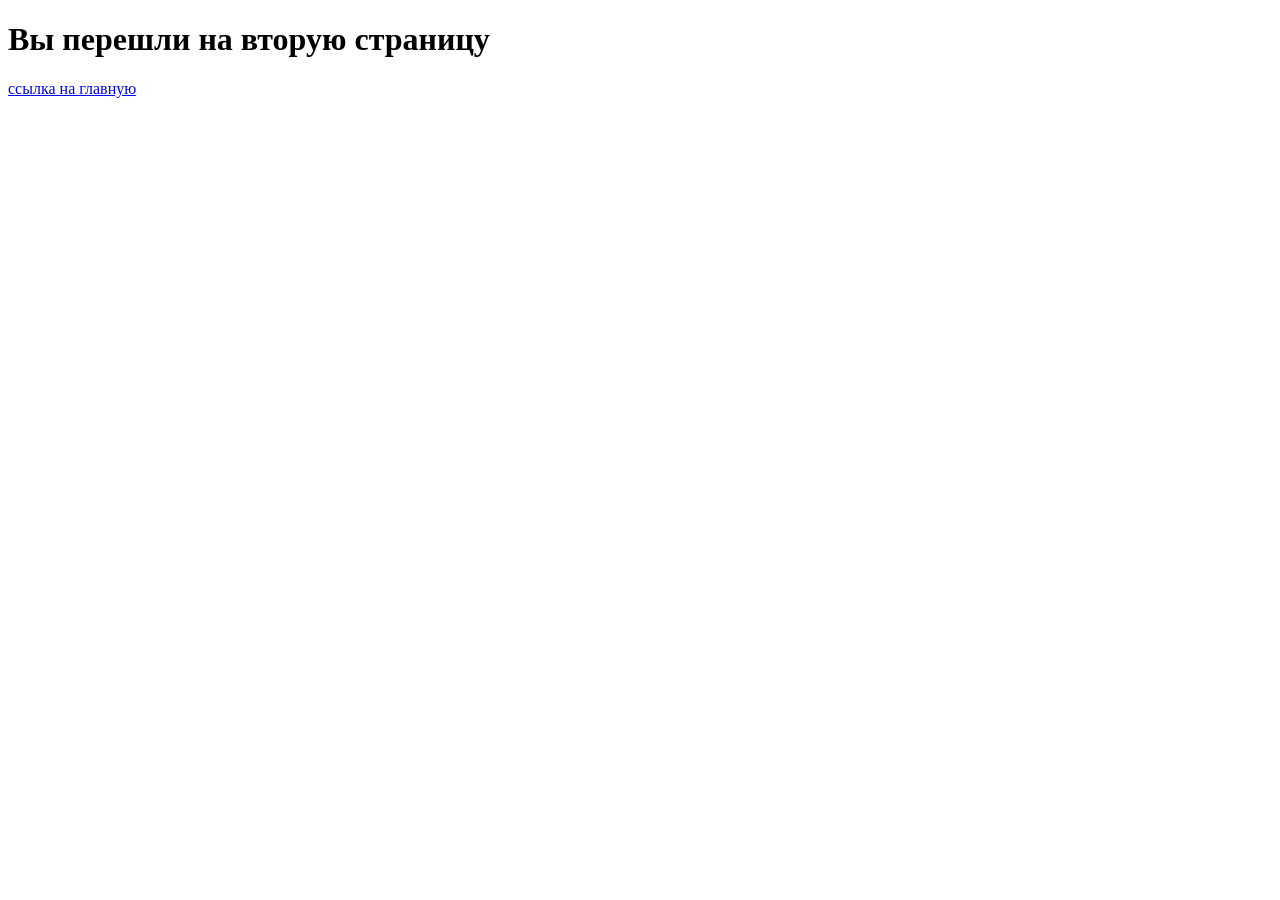
<file: test.html>
<!DOCTYPE html>
<html lang="en">
<head>
    <meta charset="UTF-8">
    <meta name="viewport" content="width=device-width, initial-scale=1.0">
    <title>Document</title>
</head>
<body>
      <h1>Вы перешли на вторую страницу</h1>
      <a href="./index.html">ссылка на главную</a>
</body>
</html>
</file>
